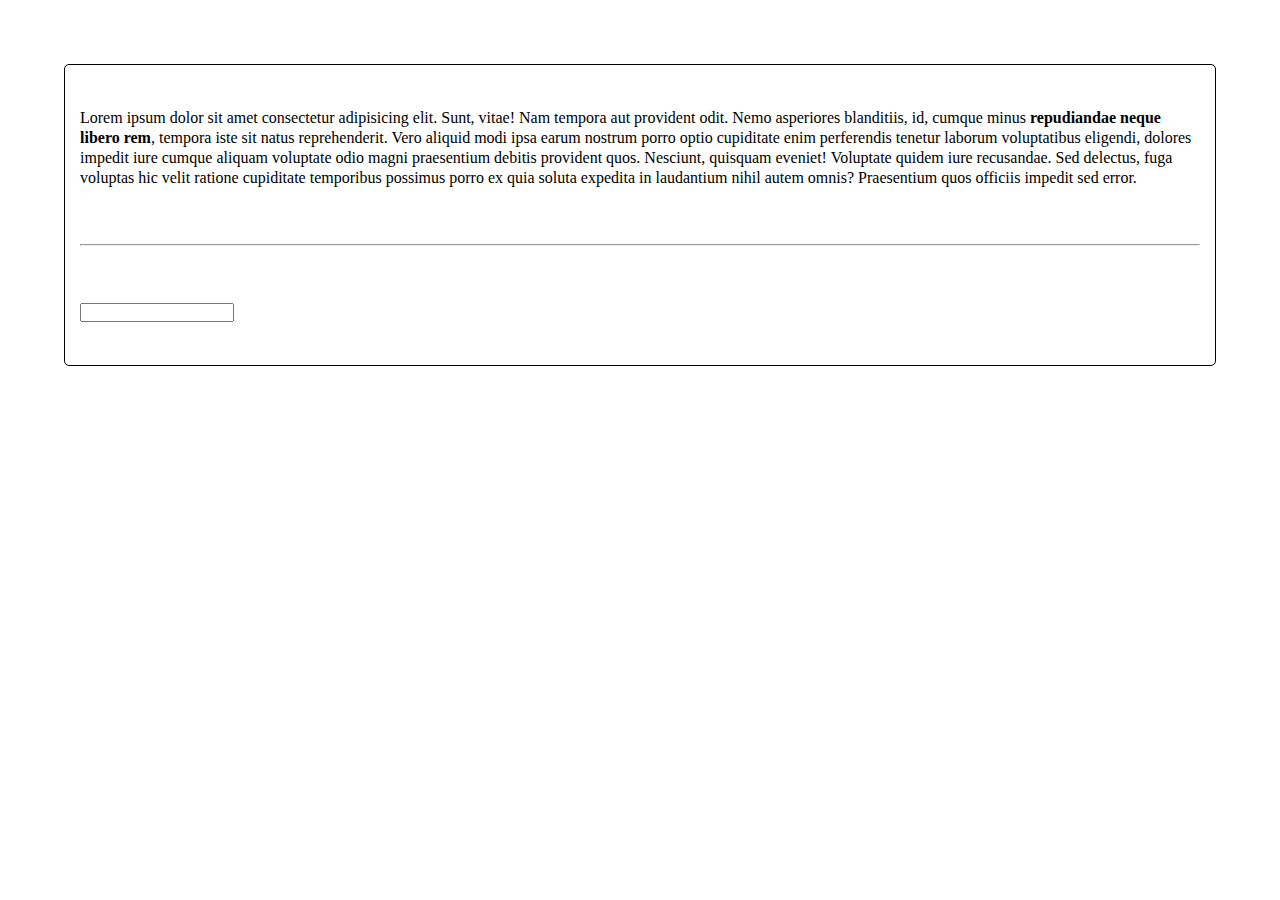
<file: index.html>
<!DOCTYPE html>
<html lang="en">
<head>
    <meta charset="UTF-8">
    <title>tooltip</title>
    <link rel="stylesheet" href="style.css">
</head>
<body>
<div class="main">
    <div class="text">
        Lorem ipsum dolor sit amet consectetur adipisicing elit. Sunt, vitae! Nam tempora aut provident odit. Nemo asperiores blanditiis, id, cumque minus <span data-prompt="tooltip" title="Hello"><b>repudiandae neque libero rem</b></span>, tempora iste sit natus reprehenderit.
        Vero aliquid modi ipsa earum nostrum porro optio cupiditate enim perferendis tenetur laborum voluptatibus eligendi, dolores impedit iure cumque aliquam voluptate odio magni praesentium debitis provident quos. Nesciunt, quisquam eveniet!
        Voluptate quidem iure recusandae. Sed delectus, fuga voluptas hic velit ratione cupiditate temporibus possimus porro ex quia soluta expedita in laudantium nihil autem omnis? Praesentium quos officiis impedit sed error.
    </div>
    
    
    <hr>
    
    <input data-prompt="tooltip" title="bye" type="text">

    

</div>



<script src="script.js"></script>
</body>
</html>
</file>
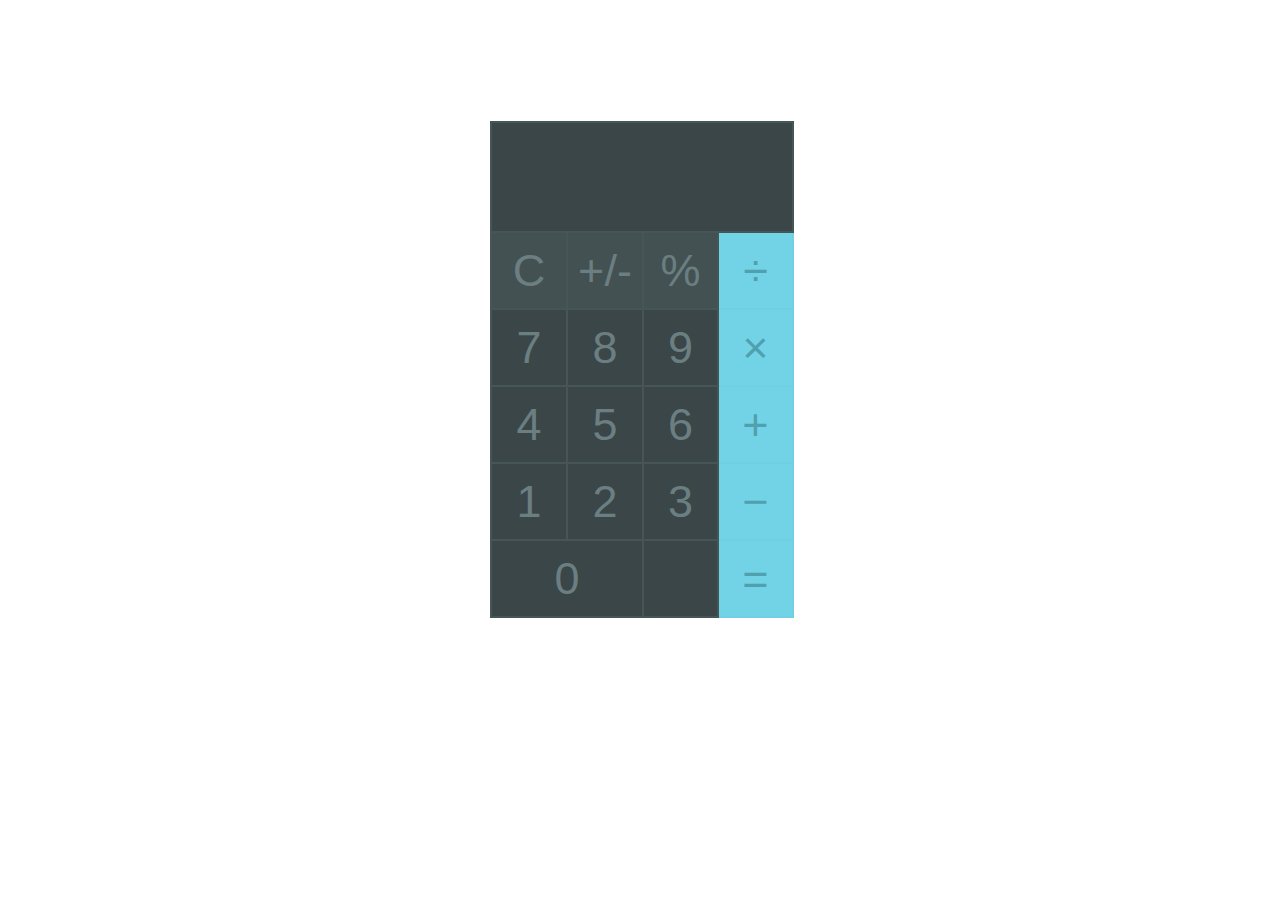
<file: calculator/index.html>
<!DOCTYPE html>
<html lang="en">
<head>
    <meta charset="UTF-8">
    <link rel="stylesheet" href="style.css">
    <title>Calculater</title>
</head>
<body>
    
    <div class="container">
        <div class="calculater">
            <table>
                <tr class="rows">
                    <td class="header" colspan="4"><input class="output" type="area" readonly ></td>
                    
                </tr>
                <tr class="rows">
                    <td class="coloumns first"><button class="clear">C</button></td>
                    <td class="coloumns first"><button>+/-</button></td>
                    <td class="coloumns first"><button class="procent">%</button></td>
                    <td class="coloumns second"><button class="calculate divide">÷</button></td>
                </tr>
                <tr class="rows">
                    <td class="coloumns "><button class="num">7</button></td>
                    <td class="coloumns"><button class="num">8</button></td>
                    <td class="coloumns"><button class="num">9</button></td>
                    <td class="coloumns second"><button class="calculate multiplied">×</button></td>
                </tr>
                <tr class="rows">
                    <td class="coloumns"><button class="num">4</button></td>
                    <td class="coloumns"><button class="num">5</button></td>
                    <td class="coloumns"><button class="num">6</button></td>
                    <td class="coloumns second"><button class="calculate plus">+</button></td>
                </tr>
                <tr class="rows">
                    <td class="coloumns"><button class="num">1</button></td>
                    <td class="coloumns"><button class="num">2</button></td>
                    <td class="coloumns"><button class="num">3</button></td>
                    <td class="coloumns second"><button class="calculate minus">−</button></td>
                </tr>
                <tr class="rows">
                    <td class="coloumns" colspan="2" ><button class="num zero">0</button></td>
                    <td></td>
                    <td class="coloumns second"><button class="equals">=</button></td>
                </tr>
            </table>
        </div>
    </div>

<script src="script.js"></script>
</body>
</html>
</file>
<file: style.css>
* {
    margin: 0;
    padding: 0;
}


body {
    padding: 5%;
    line-height: 20px;
    position: relative;
}

.main {
    border: 1px solid #000;
    padding: 15px;
    border-radius: 5px;
    height: 30vh;
    display: flex;
    flex-direction: column;
    justify-content: space-around;
    
}

input {
    width: 150px;
}

.prompt {
    border: 1px solid #00FFFF;
    border-radius: 5%;
    background-color: #E6E6FA;
    box-shadow: 5px 5px 15px;
    width: 80px;
    height: 30px;
    display: flex;
    align-items: center;
    justify-content: space-around;
    opacity: 80%;
    position: absolute;
    
}
</file>
<file: calculator/style.css>
* {
    margin: 0;
    padding: 0;
    box-sizing: border-box;
}



.container {
    
    width: 300px;
    height: 485px;
    position: relative;
    
    margin: 0 auto;
    padding: 0;
    box-sizing: border-box;
}

.calculater {
    
    width: 100%;
    height: 100%;
    text-align: center;
    position: absolute;
    top: 25%;
    margin: 0 auto;
    opacity: 95%;
}

.header {
    height: 110px;
    padding: 20px;
}

.output {
    width: 100%;
    height: 100%;
    outline: none;
    background-color: #303d3f;
    border: none;
    color: white;
    text-align: end;
    font-size: 30px;
}

.first {
    background-color: #39484a;
}



.second {
    background-color: #6cd1e5;
    border-color: #69cde1;
    
}

table {
    width: 100%;
    height: 100%;
    border-collapse: collapse;
    border: 0;
}

.coloumns {
    width: 75px;
    height: 75px;
}



tr, td {
    background-color: #303d3f;
    border: 2px solid #3d4c4e;
}

.first button {
    background-color: #39484a;
}

.coloumns .header {
    width: 100px;
}

button {
    width: 73px;
    height: 75px;
    background-color: #303d3f;
    border: none;
    cursor: pointer;
    font-size: 45px;
    color: #64787b;
}

.second > button {
    background-color: #6cd1e5;
    color: #479bac;
}

.zero {
    width: 150px;
}

.repainting {
    color: #DAA520;
}
</file>
